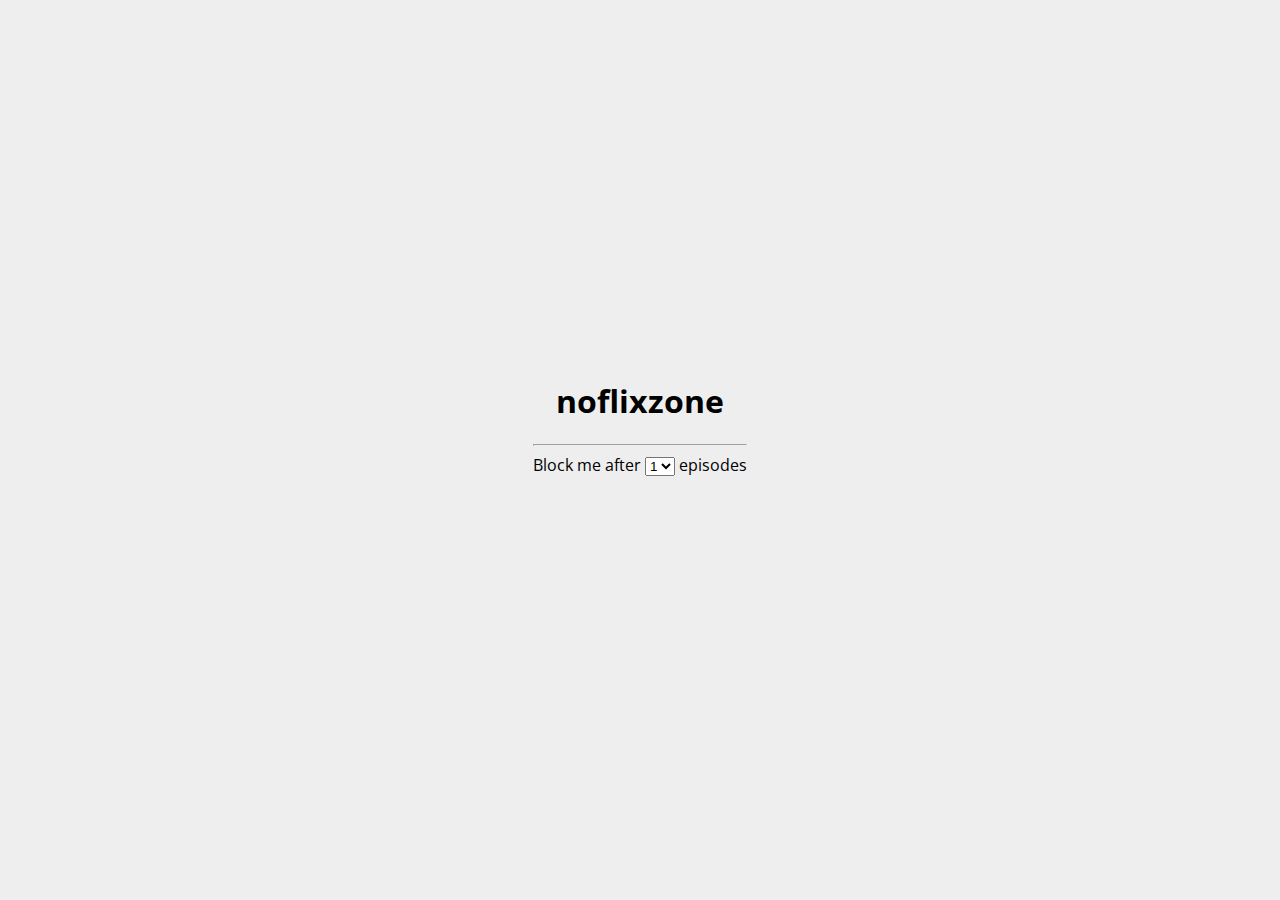
<file: nfz.html>
<html>
	<title>noflixzone</title>
	<link rel="stylesheet" href="styles.css">
	<script type="text/javascript" src="nfz.js"></script>	

	<div class="container">
		<h1>noflixzone</h1>
		<hr>
		
		<div class="prompt">
			<span>Block me after</span>
			
			<select id="maxEps">
				<option value="1">1</option>
				<option value="2">2</option>
				<option value="3">3</option>
			</select>

			<span>episodes</span>
			<br><br>

			<span id="sassCaption"></span>
			<br><br>

		</div>
		
		<div class="blocked hidden">
			<span>You can watch again at</span>
			<span id="watchtime"><strong>5:20pm</strong></span>
		</div>
	</div>

</html>
</file>
<file: styles.css>
@import url('https://fonts.googleapis.com/css?family=Open+Sans');

/*
 *  Chrome adds a white border/background around the popup. Can't do anything about that.
 */
body {
	background-color: #EEEEEE;
	font-family: 'Open Sans', sans-serif;
	min-width: 	300px;
	min-height: 300px;
}

.container {
	position: 	absolute;
	left: 	  	50%;
	text-align: center;
	top: 		50%;
	-webkit-transform: translate(-50%, -50%);
	transform: translate(-50%, -50%);
}

.hidden {
	display:	none;
}

#sassCaption {
	color: 		#A2A2A2;
}
</file>
